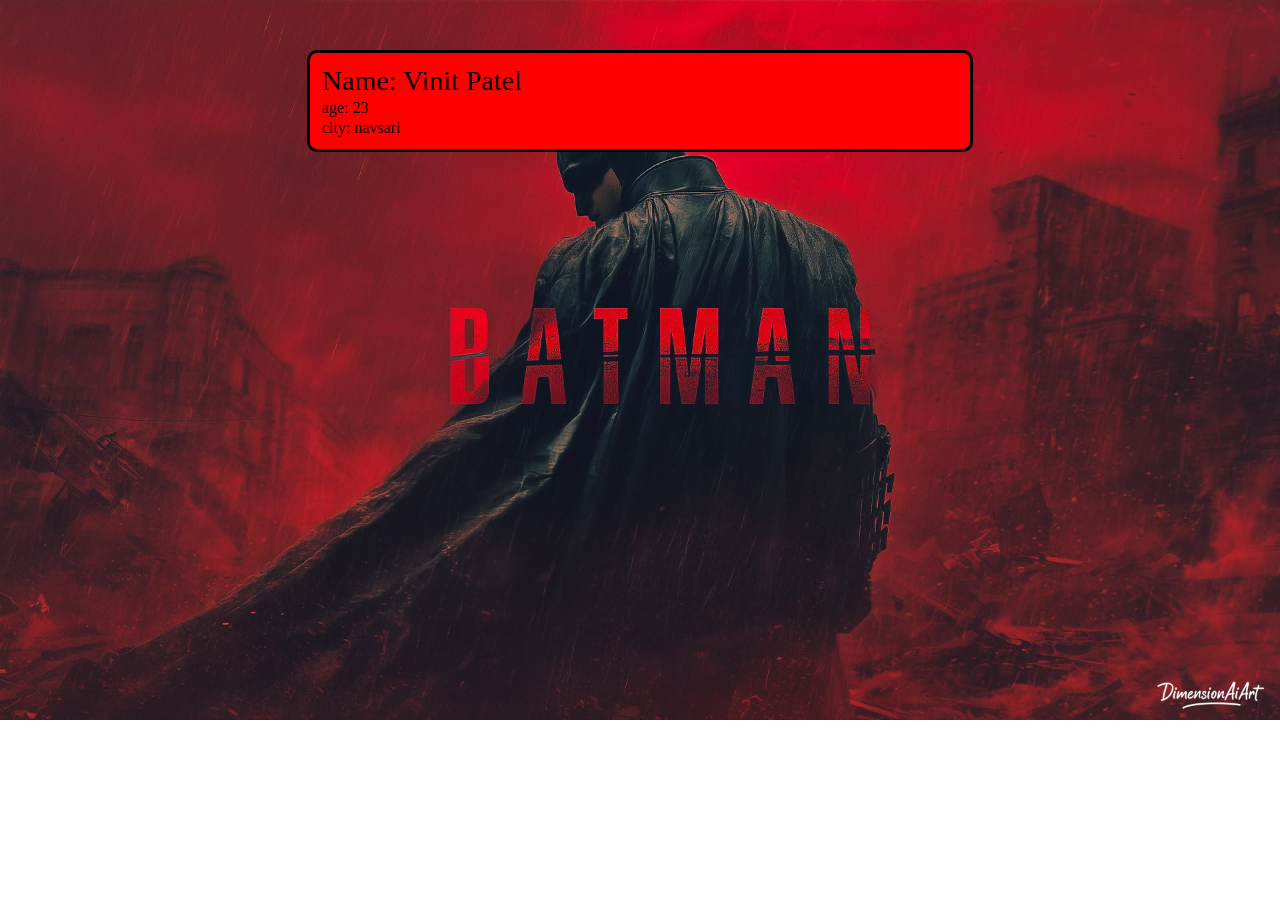
<file: Web/Day-2/index.html>
<!DOCTYPE html>
<html lang="en">
<head>
    <meta charset="UTF-8">
    <meta name="viewport" content="width=device-width, initial-scale=1.0">
    <title>Document</title>
    <link rel="stylesheet" href="style.css">
</head>
<body>
    <header>
        <nav>

        </nav>
    </header>


    <main>
        <div>
            <p id="name">Name: Vinit Patel</p>
            <p>age: 23</p>
            <p>city: navsari</p>
        </div>
    </main>


    <footer>

    </footer>
</body>
</html>
</file>
<file: Web/Day-2/style.css>
/* Make a simple student profile card in HTML/CSS with:

A box with a border
Name, age, city inside
Background color
Some padding so text isn't squished
A different font size for name vs details 
*/

*{
    margin: 0;
    padding: 0;
}

body{
    background-image: url(img1.jpg) ;
    background-size: cover;
    background-repeat: no-repeat;
}

div{
    background-color: red;
    width: 50%;
    padding : 10px;
    border: 3px solid black;
    border-radius: 10px;
    margin: 50px auto;
}

p{
    margin: 2px;
}

p#name{
    font-size: 28px;
}
</file>
